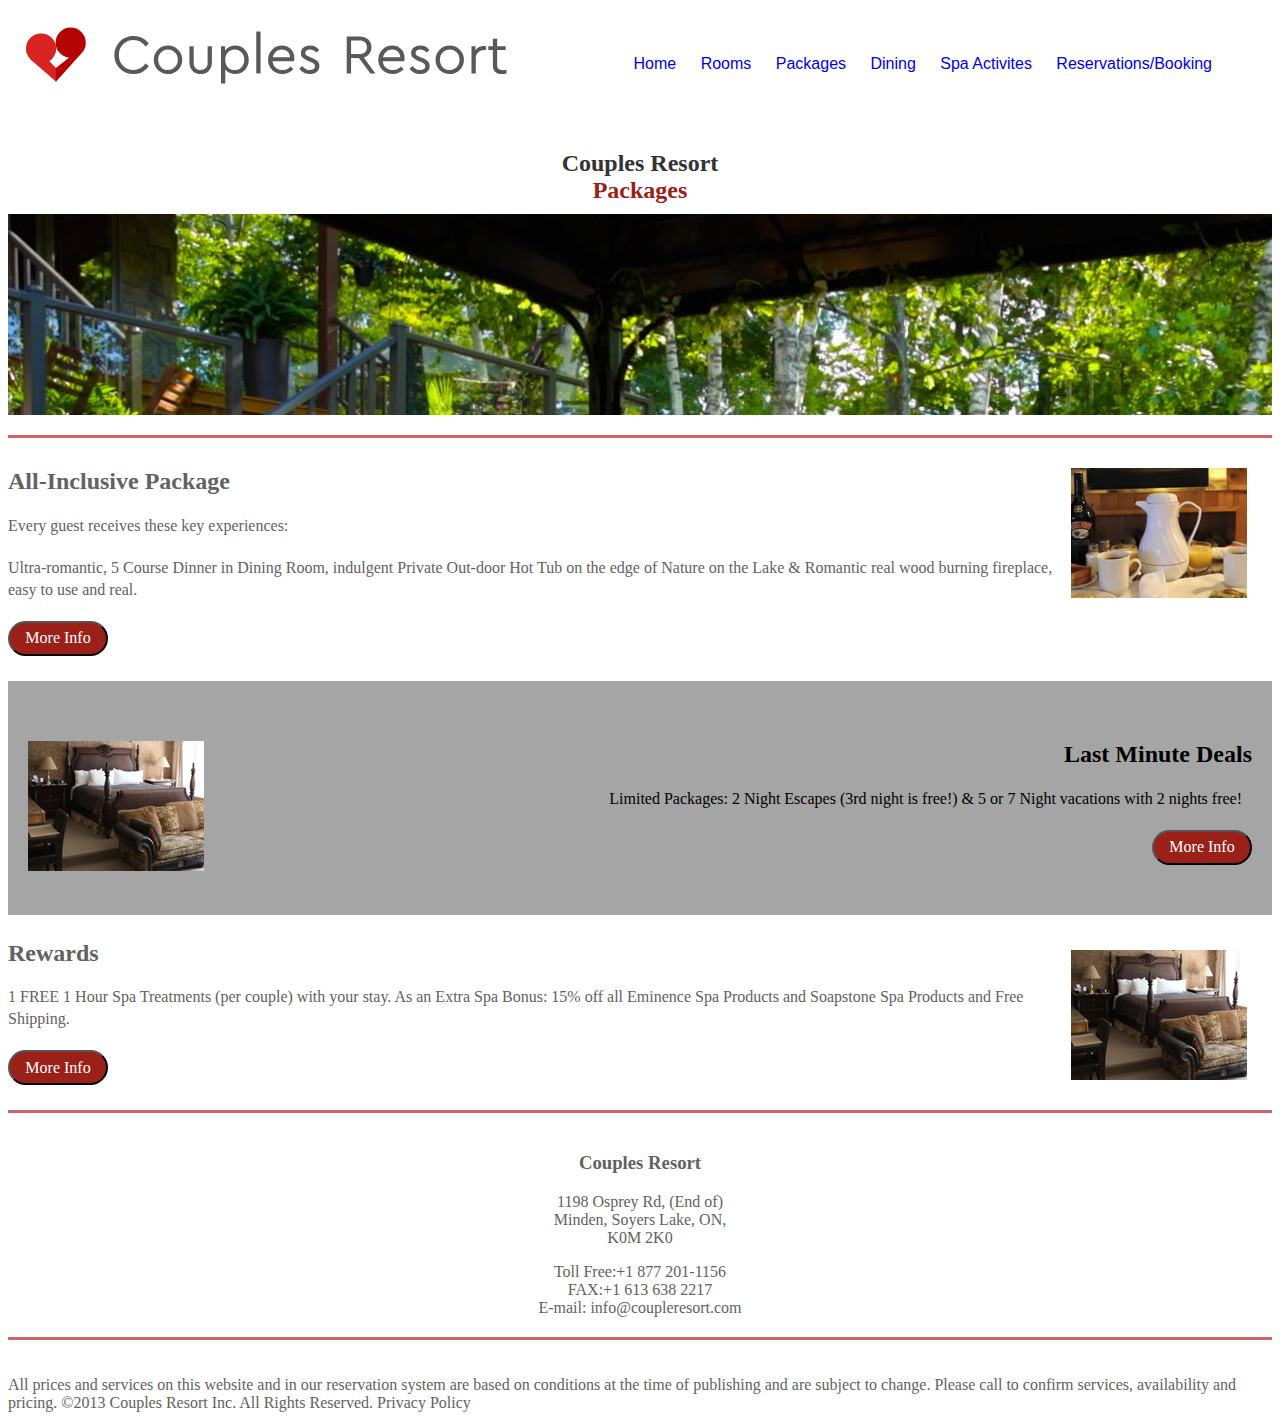
<file: packagesDesktop.html>
<!DOCTYPE html>
<html lang="en">
<head>
    <meta charset="UTF-8">
    <meta name="viewport" content="width=device-width, initial-scale=1.0">
    <link href="css/main.css" rel="stylesheet" type="text/css">
    <title>Packages</title>
</head>
<body>   
    <header id="desktop-header">
        <h1 class="hidden">Packages</h1>  
        <div id="desktop-logo">
            <a href="index.html"><img src="images/couples_resort_logo.svg" alt="Couples Resort Logo"></a>
        </div>
        <nav class="desktop-main-nav" id="desktop-main-nav">
            <h2 class="hidden">Main Navigation</h2>
                <ul class="desktop-nav">
                    <li>
                        <a href="index.html">Home</a>
                    </li>
                    <li>
                        <a href="rooms.html">Rooms</a>
                    </li>
                    <li>
                        <a href="packages.html">Packages</a>
                    </li>
                    <li>
                        <a href="#">Dining</a>
                    </li>
                    <li>
                        <a href="#">Spa Activites</a>
                    </li>
                    <li>
                        <a href="booking.html">Reservations/Booking</a>
                    </li>
                </ul>
            </nav>
            </header>
            <main>
                <section id="packages-picture-desktop">                      
                        <h2 class="desktop-h2">
                            <span>Couples Resort</span><br> Packages
                        </h2>
                </section>
                <div>
                    <section id="page-summary" class="col-span-full line-separator">
                        <div class="right-image">
                            <img src="images/allinclusive.png" alt="">
                        </div>
                        <h2 class="title-head">All-Inclusive Package</h2>
                        <p>Every guest receives these key experiences:</p>
                        <p>Ultra-romantic, 5 Course Dinner in Dining Room, indulgent Private Out-door Hot Tub on the edge of Nature on the Lake & Romantic real wood burning fireplace, easy to use and real.</p>
                        <button id="button">More Info</button>
                    </section>
                </div>
                <div class="grid-con">
                    <section id="page-summary">
                        <section id="desktop-back-colour">
                            <div class="left-image">
                                <img src="images/exotics.png" alt="">
                            </div>
                        <h2 class="title-head">Last Minute Deals</h2>
                        <p>Limited Packages: 2 Night Escapes (3rd night is free!) & 5 or 7 Night vacations with 2 nights free!</p>
                        <button id="button">More Info</button>
                        </section>
                    </section>
                </div>
                <div class="grid-con">
                    <section id="page-summary">
                        <div class="right-image">
                            <img src="images/exotics.png" alt="">
                        </div>
                        <h2 class="title-head">Rewards</h2>
                        <p>1 FREE 1 Hour Spa Treatments (per couple) with your stay. As an Extra Spa Bonus: 15% off all Eminence Spa Products and Soapstone Spa Products and Free Shipping.</p>
                        <button id="button">More Info</button>
                    </section>
                </div>
                <footer>
                    <section id="footer-contact-info-desktop" class="col-span-full line-separator">
                        <h3>Couples Resort</h3>
                        <p>1198 Osprey Rd, (End of)<br>
                            Minden, Soyers Lake, ON, <br>
                            K0M 2K0
                        </p>
                        <p>
                            Toll Free:+1 877 201-1156<br>
                            FAX:+1 613 638 2217<br>
                            E-mail: info@coupleresort.com
                        </p>
                    </section>
                    <div id="footer-privacy" class="col-span-full line-separator">
                        <p id="price-policy">All prices and services on this website and in our reservation system are based on conditions at the time of publishing and are subject to change. Please call to confirm services, availability and pricing. ©2013 Couples Resort Inc. All Rights Reserved. Privacy Policy </p>
                    </div>
                </footer>
            </main>
</body>
</html>
</file>
<file: css/main.css>
#mobile-outline {
   outline: 20px solid #333;
   max-width: 412px;
   margin: 20px auto 20px auto;
   border-radius: 10px;
} 
body {
   color: #626262;
   font-family: 'Sanchez', 'Times New Roman', serif;
}
a {
   text-decoration: none;
}
input, textarea {
   display: block;
   margin: 0;
   padding: 0;
}
.cr-red {
   color: #9a2018;
}
#main-nav label img{
   width: 20px;
   height: 20px;
   margin-top: 15px;
   margin-bottom: 20px;
   cursor: pointer;
}
#main-nav input, #burger-con{
   display: none;
}
#main-nav input:checked ~ #burger-con{
   display: block;
}
#main-nav input:checked ~ label img{
   transform: rotate(90deg);
}
#main-nav ul {
   list-style: none;
   padding: 0;
   margin: 0;
}

#main-nav ul li a {
   display: block;
   padding: 10px 0 10px 0;
   text-align: center;
   color: #626262;
}

#main-nav ul li {
   border-bottom: 1px solid #efefef;
}

#main-nav ul li:first-child{
   border-top: 1px solid #efefef;
}
#main-nav ul li:last-child{
   border-bottom: 4px solid #efefef;
}
#logo {
   margin-bottom: 20px;
   max-width: 382px;
}
#hero {
   background: url(../images/hero-main.jpg) no-repeat;
   height: 200px;
}
.book-now {
   background-color: #9a2018;
   color: #fff;
   font-size: 16px;
   transition: background-color 500ms linear;
   display: flex;
   justify-content: center;
   align-items: center;
   font-style: italic;
   cursor: pointer;
}

.book-now:hover {
   background-color: rgb(196, 28, 28);
}

#book-now-hero {
   height: 67px;
}

#hero-heading-box {
   align-self: end;
}

.hero-img-h2, .hero-img-h3 {
   background: #fff;
   padding: 10px 15px;
   font-size: 14px;
}
.hero-img-h2 span,  .hero-img-h3 span {
   color: #9a2018;
   font-size: 12px;
}
.line-separator {
   margin-top: 20px;
   border-top: solid 3px #CF6666;
   padding-top: 20px;
}
#hero-summary p {
   font-size: 14px;
   line-height: 22px;
   margin-bottom: 20px;
}
.fas {
   font-size: 42px;
   color: #9a2018;
   margin: 0 auto;
   float: left;
}
.fa-mobile-alt {
   margin-right: 10px;
   margin-left: 3px;
   margin-bottom: 20px;
}
.fa-map-marker-alt {
   margin-right: 10px;
}
#contact {
   font-size: 11px;
   background-color: #efefef;
   padding-top: 30px;
   padding-bottom: 30px;
   
}
#why-choose-us-nav {
   padding-top: 20px;
}

#why-choose-us-nav ul {
   list-style: none;
   margin: 0;
   padding: 0;
}
#why-choose-us-nav ul li {
   margin-bottom: 15px;
}

#why-choose-us-nav ul li a {
  color: inherit;
  padding: 5px;
}
#why-choose-us-hero-con {
  background: url(../images/why-choose-us-hero.jpg) no-repeat;
  height: 195px;
}
#why-choose-us-nav ul li a.selected{
   border-left: rgb(148, 0, 0) solid 5px;
}
#why-choose-us-heading-box {
   align-self: end;
}

.why-choose-us-image {
   float: left;
   margin-right: 20px;
   margin-top: 30px;
}

.why-choose-us-image-con h2 {
   font-size: 14px;
   margin-bottom: 20px;
   margin-top: 30px;
}

.why-choose-us-image-con p {
   font-size: 12px;
   margin-bottom: 20px;
   line-height: 20px;
}

.why-choose-us-image-con a {
   color: #707070;
   font-size: 12px;
}

 #why-choose-us-bottom-nav {
   background-color: #CF6666;
   padding: 10px;
   margin-top: 20px;
   margin-bottom: 30px;
}

#why-choose-us-bottom-nav ol {
   list-style-type: none;
   margin: 0 0 0 20px;
   padding: 0;
}

#why-choose-us-bottom-nav ol li {
   display: inline;
}

#why-choose-us-bottom-nav ol li a {
   padding: 5px;
   color: #fff;
}

#about-hero-con {
   background: url(../images/about-us-hero.jpg) no-repeat;
   height: 195px;
}

#about-hero-heading-box {
   align-self: end;
}

#about-us-text {
   padding-bottom: 60px;
}

#about-us-text p {
   font-size: 14px;
   margin-bottom: 20px;
   line-height: 22px;
}

#about-us-text-column2 {
   font-style: italic;
}

#faq-con {
   background-color: #f4f4f4;
   padding-top: 35px;
   padding-bottom: 30px;
}

#faq-con h2 {
   font-size: 24px;
   margin-bottom: 20px;
}

#faq-con h2 span {
   color: #9a2018;
   font-size: 16px;
}

.faq-items {
   margin-bottom: 16px;
}

.faq-items h3 {
   background: #e8e7e7;
   padding: 16px;
   font-size: 16px;
}

.faq-items ul {
   margin: 0;
   padding: 0;
   list-style-type: none;
}

.faq-items li {
   padding: 8px 0;
   border-bottom: 1px solid #9a2018;
}   

.faq-items a {
   color: inherit;
   font-size: 13px;
}

#faq-text-con {
   margin-top: 20px;
   margin-bottom: 20px;
}
#contact-hero-con {
   background: url(../images/contact-hero.jpg);
   height: 195px;
}

#contact-hero-heading-box {
   align-self: end;
}

#contact-hero-text {
   margin-top: 15px;
   margin-bottom: 25px;
}

#contact-hero-address p {
   margin-bottom: 20px;
   font-size: 14px;
   line-height: 22px;
}

#contact-hero-address {
   margin-bottom: 30px;
}

#contact-hero-address h3 {
   margin-bottom: 25px;
}

#contact-hero-form form{
   display: flex;
   flex-direction: column;
}
#contact-hero-form input textarea{
   padding: 22px;
   border: 2px solid #efefef;
   background-color: white;
   border-radius: 5px;
   margin-bottom: 30px;
   font-family: inherit;
}
#contact-hero-form textarea{
   height: 250px;
}
#contact-hero-form input[type="submit"]{
   padding: 12px 28px;
   background: #9a2018;
   color: #fff;
   border: none;
}
#footer-hero {
   background-image: url(../images/footer.jpg);
	background-repeat: no-repeat;
   color: #fff;
   font-size: 12px;
   margin-top: 40px;
   padding-bottom: 80px;
}

#footer-hero h3 {
   margin-top: 30px;
   font-size: 28px;
   margin-bottom: 16px;
}

#footer-privacy .line-seperator {
   margin-top: 0px;
}

#footer-contact-info h3 {
   font-size: 23px;
}

#footer-contact-info p {
   margin-bottom: 20px;
   line-height: 18px;
   font-size: 11px;
}
/* ABOVE IS HOME PAGE FROM IN CLASS EXAMPLES. */

/* Rooms Page CSS */
.room-h2, .room-h3 {
   background: #fff;
   padding: 10px 15px;
   font-size: 16px;
}
.room-h2 span,  .room-h3 span {
   color: #9a2018;
   font-size: 18px;
}
#rooms-picture {
   background: url(../images/RoomsHeader.jpg) no-repeat;
   height: 195px;
 }
 .left-image {
   float: left;
   margin-right: 25px;
   margin-top: 10px;
}
.right-image {
   float: right;
   margin-right: 25px;
   margin-top: 10px;
}
.title-head{
   margin-top: 10px;
}
#page-summary p {
   font-size: 16px;
   line-height: 22px;
   margin-bottom: 20px;
   margin-right: 10px;
}
#page-summary{
   margin-bottom: 20px;
   padding-bottom: 5px;
}
#button{
   border-radius: 18px;
   width: 100px;
   height: 35px;
   background-color: #9a2018;
   color: white;
   font: inherit;
}
#packages-picture {
   background: url(../images/PackageHeader.jpg) no-repeat;
   height: 195px;
 }
#back-colour{
   background-color: #a5a5a5;
   color: black;
   margin: 0 auto;
   padding: 5px 10px;
}
#booking-picture {
   background: url(../images/BookingHeader.jpg) no-repeat;
   height: 195px;
 }
 .booking-head{
   text-align: center;
 }
 .booking-button{
   display: flex;
   justify-content: center;
 }
 #check-button{
   border-radius: 18px;
   width: 100px;
   height: 35px;
   background-color: #9a2018;
   color: white;
   font: inherit;
}
.subscribe-button{
   text-align: center;
}
input[type="checkbox"]:checked+div span::after {
   content: '\2713';
   width: 50px;
   border-radius: 50%;
   background-color: rgb(184, 255, 184);
   border: 2px solid #20b320;
   font-size: 8px;
   animation: fadeIn 0.6s;
   margin-left: 3px;
}
@keyframes fadeIn {
   from {
       opacity: 0;
   }
   to {
       opacity: 1;
   }
}

/* desktop page below */

#desktop-logo {
   margin-bottom: 20px;
   max-width: 500px;
}
#desktop-logo img {
   display: flex;
   justify-content: center;
}
.hidden{
   display: none;
}
#desktop-header{
   background-color: white;
   display: flex;
   align-items: center;
   font-family: Arial, Helvetica, sans-serif;
   text-decoration: none;
}
#desktop-logo{
   width: 500px;
   padding: 10px 0 10px 10px;
}
#desktop-header nav{
   margin-left: auto;
   margin-right: 50px;
}
#desktop-header nav ul{
   list-style-type: none;
   text-decoration: none;
}
#desktop-header nav ul li{
      display: inline;
      margin: 0 10px;
}
#desktop-header nav ul li a{
   text-decoration: none;
}
#packages-picture-desktop {
   background: url(../images/PackageHeader.jpg);
   height: 275px;
   margin: 0;
 }
 .desktop-h2{
   background: #fff;
   color: #9a2018;
   padding: 10px 15px;
   font-size: 24px;
   text-align: center;
 }
 .desktop-h2 span{
   color: #333;
 }
 #desktop-back-colour{
   background-color: #a5a5a5;
   color: black;
   margin: 0 auto;
   padding: 50px 20px;
   text-align: right;
}
#footer-contact-info-desktop{
   text-align: center;
}
</file>
